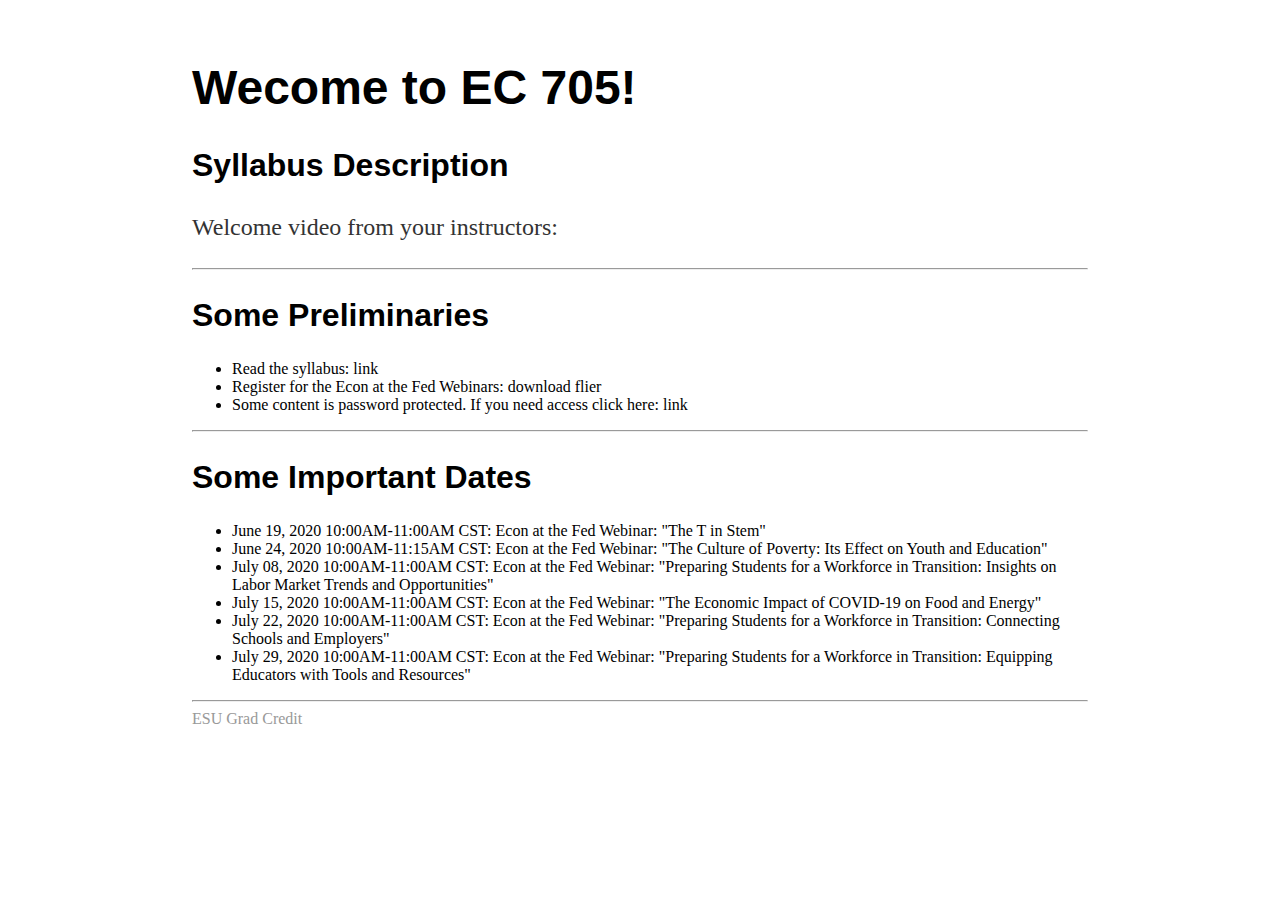
<file: index.html>
<!DOCTYPE html>
<html>
<head>
  <link rel="stylesheet" href="design.css">
  <title>EC 705 - Summer 2020 </title>
</head>

<body>
<h1>Wecome to EC 705! </h1>
<h2> Syllabus Description </h2>
<p> Welcome video from your instructors: </p>
<hr>

<h2>Some Preliminaries</h2>
  <ul>
    <li> Read the syllabus: link </li>
    <li> Register for the Econ at the Fed Webinars: download flier </li>
    <li> Some content is password protected. If you need access click here: link </li>
  </ul>
<hr>

<h2>Some Important Dates</h2>
<ul>
  <li> June 19, 2020 10:00AM-11:00AM CST: Econ at the Fed Webinar: "The T in Stem"</li>
  <li> June 24, 2020 10:00AM-11:15AM CST: Econ at the Fed Webinar: "The Culture of Poverty: Its Effect on Youth and Education"</li>
  <li> July 08, 2020 10:00AM-11:00AM CST: Econ at the Fed Webinar: "Preparing Students for a Workforce in Transition: Insights on Labor Market Trends and Opportunities"</li>
  <li> July 15, 2020 10:00AM-11:00AM CST: Econ at the Fed Webinar: "The Economic Impact of COVID-19 on Food and Energy"</li>
  <li> July 22, 2020 10:00AM-11:00AM CST: Econ at the Fed Webinar: "Preparing Students for a Workforce in Transition: Connecting Schools and Employers"</li>
  <li> July 29, 2020 10:00AM-11:00AM CST: Econ at the Fed Webinar: "Preparing Students for a Workforce in Transition: Equipping Educators with Tools and Resources"</li>
</ul>
<hr>

<a href="https://drbjselby.github.io/ESU-Fed-Summer2020/esugradcredit.html" class="active">ESU Grad Credit </a>
</body>

</html>
</file>
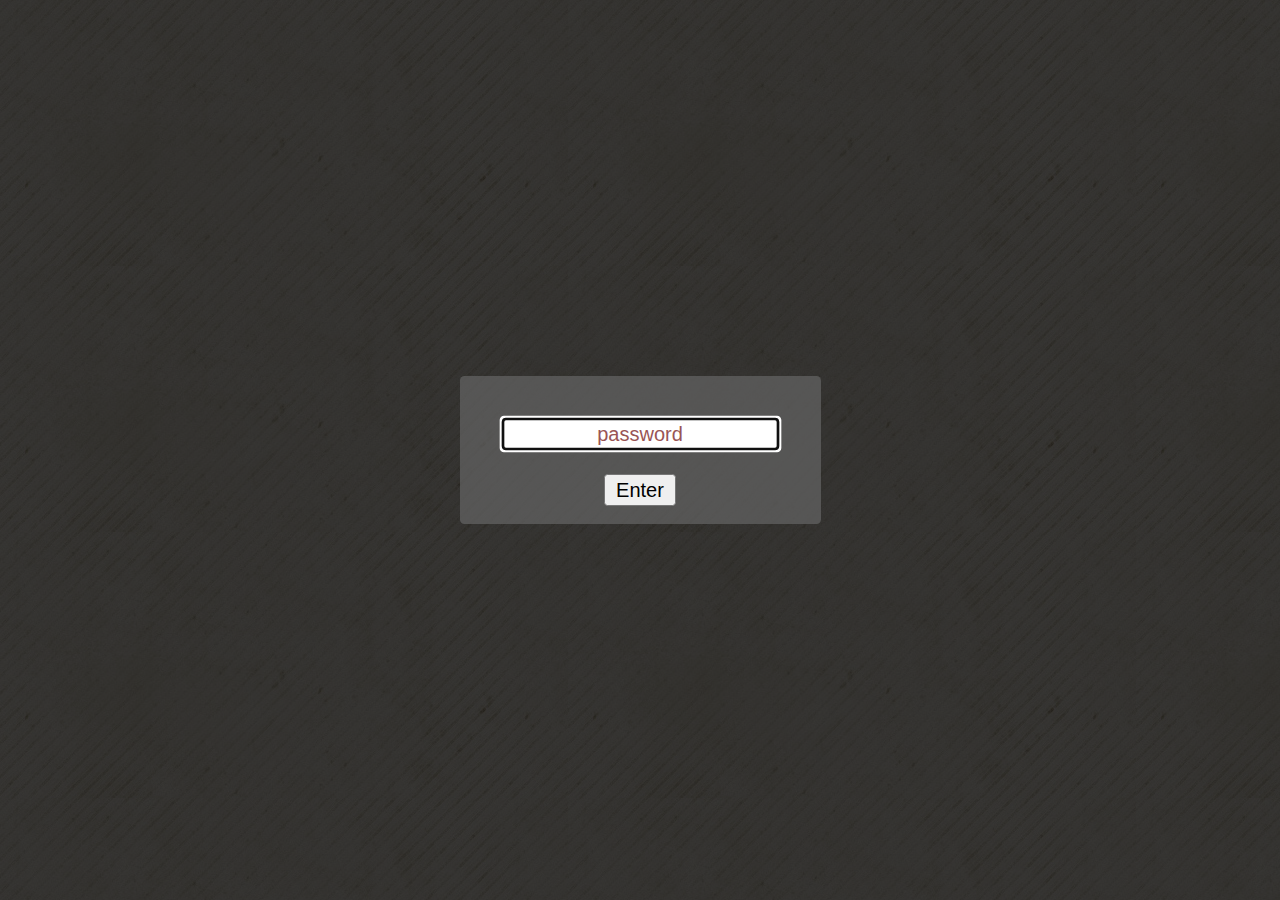
<file: esugradcredit.html>
<!DOCTYPE html>
<html xmlns="http://www.w3.org/1999/xhtml">
<head>
<title></title>

<meta name="viewport" content="width=device-width, initial-scale=1.0">

</head>

<style>

body {

	background-image: url('grunge_patterns.jpg');
	background-attachment: fixed;
	color: #333;
}

.box {
	border-radius: 3px;
	background: rgba(101, 101, 101, 0.7); margin: auto; padding: 12px;
}

.lightbox {
	zoom: 1.5;
	position: fixed;
	top: 0;
	left: 0;
	width: 100%;
	height: 100%;
	background: rgba(10, 10, 10, 0.8);
	text-align: center;
	margin: auto;

}

div.horizontal {
	display: flex;
	justify-content: center;
	height: 100%;
}

div.vertical {
	display: flex;
	flex-direction: column;
	justify-content: center;
	width: 100%;
}

::-webkit-input-placeholder {
   color: #955;
   text-align: center;
}

::-moz-placeholder {
   color: #955;
   text-align: center;
}

:-ms-input-placeholder {
   color: #955;
   text-align: center;
}

</style>

<body>

	<div id="loginbox" class="lightbox" >
		<div class="horizontal">
			<div class="vertical">
				<div class="box">
					<input style="margin: 16px; text-align: center;" id="password" type="password" placeholder="password" /> <br />
					<button id="loginbutton" type="button">Enter</button>
					<p id="wrongPassword" style="display: none">wrong password</p>
				</div>
			</div>
		</div>
	</div>



	<script type="text/javascript" src="https://code.jquery.com/jquery-1.12.0.min.js"></script>


	 <script type="text/javascript" src="https://rawcdn.githack.com/chrisveness/crypto/7067ee62f18c76dd4a9d372a00e647205460b62b/sha1.js"></script>

	<script type="text/javascript">
	"use strict";


	function loadPage(pwd) {

		var hash= pwd;
		hash= Sha1.hash(pwd);
		var url= hash + "/index.html";

		$.ajax({
			url : url,
			dataType : "html",
			success : function(data) {

				window.location= url;

			},
			error : function(xhr, ajaxOptions, thrownError) {


				parent.location.hash= hash;

				//$("#wrongPassword").show();
				$("#password").attr("placeholder","wrong password");
				$("#password").val("");
			}
		});
	}


	$("#loginbutton").on("click", function() {
		loadPage($("#password").val());
	});
	$("#password").keypress(function(e) {
		if (e.which == 13) {

			loadPage($("#password").val());
		}
	});
	$("#password").focus();

	</script>

</body>
</html>
</file>
<file: design.css>
body {
    margin: 60px auto;
    width: 70%;
}
nav ul, footer ul {
    font-family:'Helvetica', 'Arial', 'Sans-Serif';
    padding: 0px;
    list-style: none;
    font-weight: bold;
}
nav ul li, footer ul li {
    display: inline;
    margin-right: 20px;
}
a {
    text-decoration: none;
    color: #999;
}
a:hover {
    text-decoration: underline;
}
h1 {
    font-size: 3em;
    font-family:'Helvetica', 'Arial', 'Sans-Serif';
}

h2 {
    font-size: 2em;
    font-family:'Helvetica', 'Arial', 'Sans-Serif';
}

p {
    font-size: 1.5em;
    line-height: 1.4em;
    color: #333;
}
footer {
    border-top: 1px solid #d5d5d5;
    font-size: .8em;
}

ul.posts {
    margin: 20px auto 40px;
    font-size: 1.5em;
}

ul.posts li {
    list-style: none;
    font-size: 1.5em;
}
</file>
